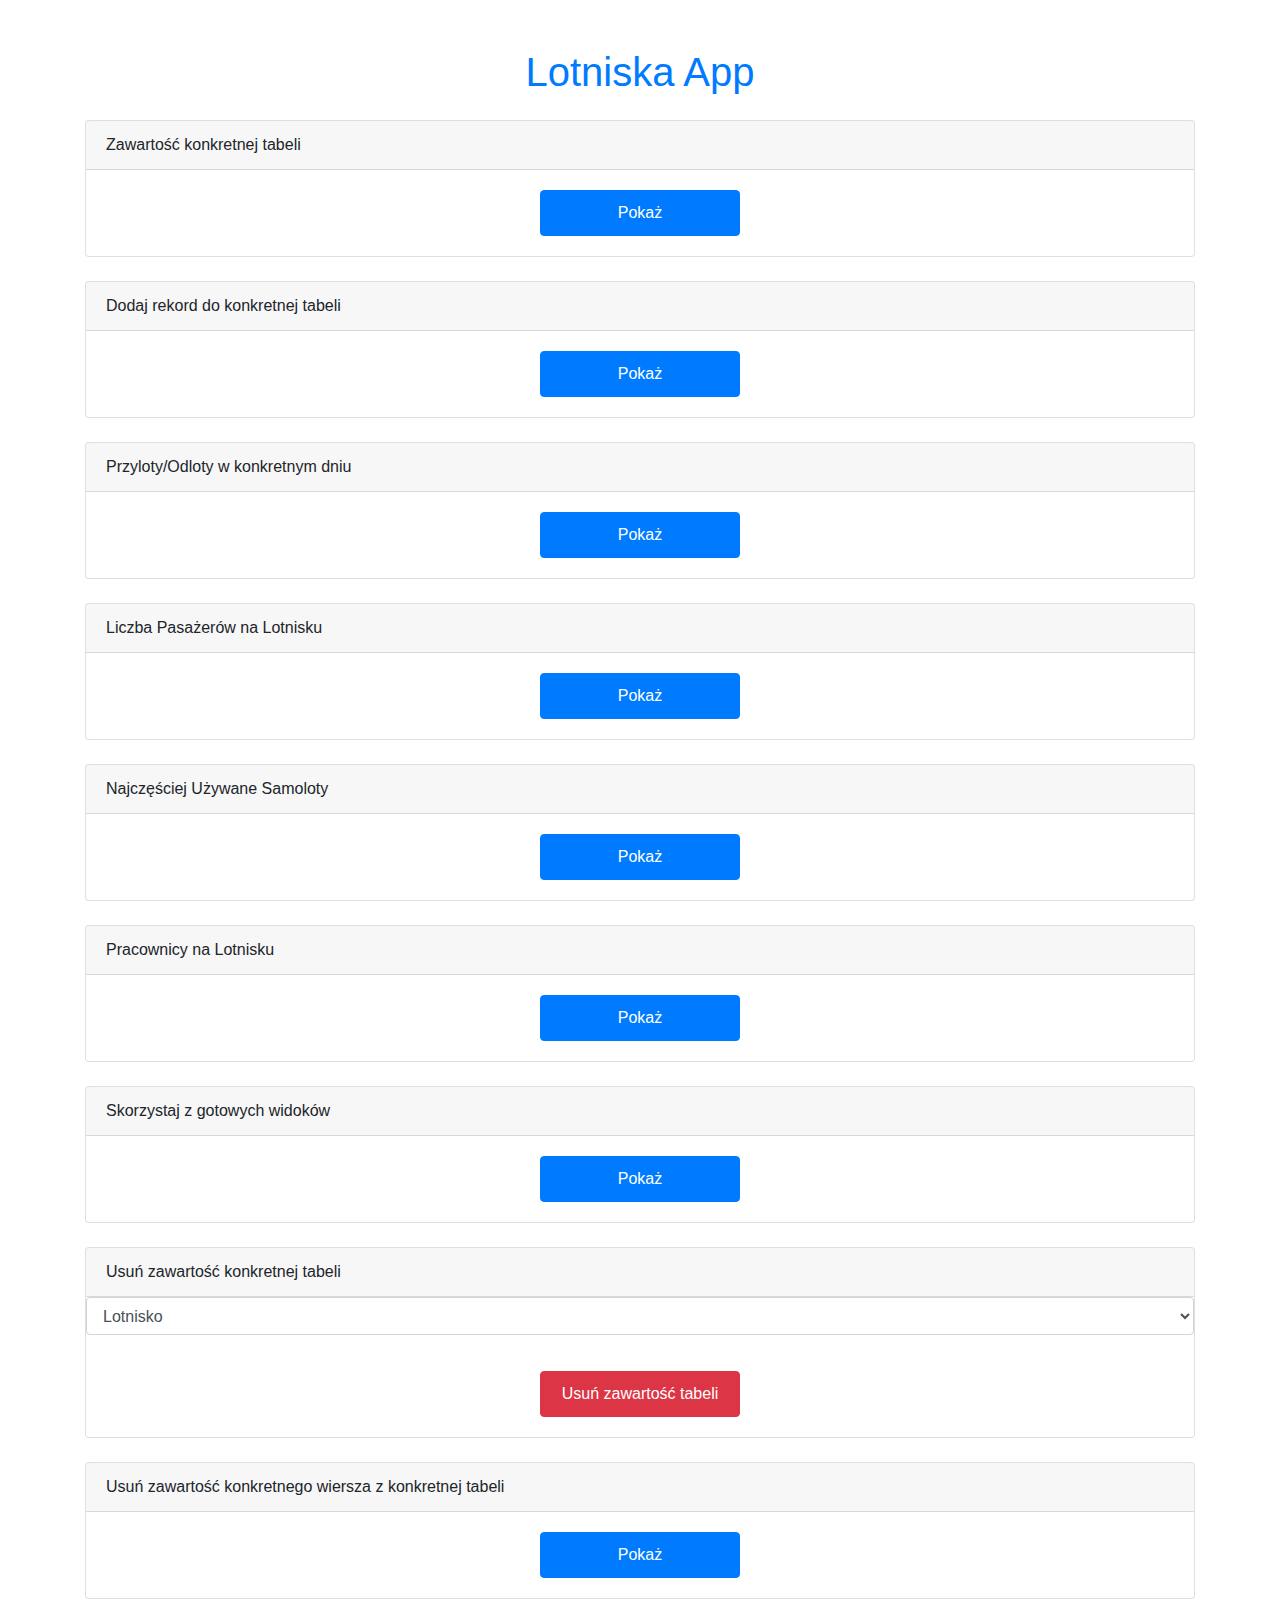
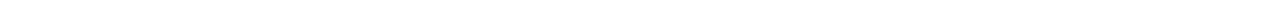
<file: templates/index.html>
<!DOCTYPE html>
<html lang="en">
<head>
    <meta charset="UTF-8">
    <meta name="viewport" content="width=device-width, initial-scale=1.0">
    <title>Lotniska App</title>
    <link rel="stylesheet" href="https://stackpath.bootstrapcdn.com/bootstrap/4.3.1/css/bootstrap.min.css">
    <link rel="stylesheet" href="../static/css/styles.css"> 
    <script src="https://code.jquery.com/jquery-3.6.4.min.js"></script>
    <script src="../static/js/script.js"></script>
    <script src="https://stackpath.bootstrapcdn.com/bootstrap/4.3.1/js/bootstrap.min.js"></script>
</head>
<body>

<div class="container mt-5">
    <h1 class="mb-4">Lotniska App</h1>

    <div class="card mb-4">
        <div class="card-header">
            Zawartość konkretnej tabeli
        </div>
        <div class="card-body"> 
            <button class="btn btn-primary" onclick="przekieruj_1()">Pokaż</button>
        </div>
    </div>

    <div class="card mb-4">
        <div class="card-header">
            Dodaj rekord do konkretnej tabeli
        </div>
        <div class="card-body"> 
            <button class="btn btn-primary" onclick="przekieruj_6()">Pokaż</button>
        </div>
    </div>

    <div class="card mb-4">
        <div class="card-header">
            Przyloty/Odloty w konkretnym dniu
        </div>
        <div class="card-body">
            <button onclick="przekieruj_2()" class="btn btn-primary">Pokaż</button>
        </div>
    </div>

    <div class="card mb-4">
        <div class="card-header">
            Liczba Pasażerów na Lotnisku
        </div>
        <div class="card-body">
            <button onclick="przekieruj_3()" class="btn btn-primary">Pokaż</button>
        </div>
    </div>

    <div class="card mb-4">
        <div class="card-header">
            Najczęściej Używane Samoloty
        </div>
        <div class="card-body">
            <button onclick="przekieruj_4()" class="btn btn-primary">Pokaż</button>
        </div>
    </div>

    <div class="card mb-4">
        <div class="card-header">
            Pracownicy na Lotnisku
        </div>
        <div class="card-body">
            <button onclick="przekieruj_5()" class="btn btn-primary">Pokaż</button>
        </div>
    </div>

    <div class="card mb-4">
        <div class="card-header">
            Skorzystaj z gotowych widoków
        </div>
        <div class="card-body">
            <button onclick="przekieruj_8()" class="btn btn-primary">Pokaż</button>
        </div>

    </div>

    <div class="card mb-4">
        <div class="card-header">
            Usuń zawartość konkretnej tabeli
        </div>
        <div class="form-group">
            <select id="select-table" class="form-control">
                <option value="lotnisko">Lotnisko</option>
                <option value="przyloty">Przyloty</option>
                <option value="odloty">Odloty</option>
                <option value="pas_startowy">Pas Startowy</option>
                <option value="pasazer">Pasazer</option>
                <option value="pasazer_odlot">Pasazer Odlot</option>
                <option value="pasazer_przylot">Pasazer Przylot</option>
                <option value="pracownik">Pracownik</option>
                <option value="samolot">Samolot</option>
            </select>
        </div>

        <div class="card-body">
            <button class="btn btn-danger" onclick="usunZawartoscTabeli()">Usuń zawartość tabeli</button>
        </div>
    </div>

    <div class="card mb-4">
        <div class="card-header">
            Usuń zawartość konkretnego wiersza z konkretnej tabeli
        </div>
        <div class="card-body">
            <button onclick="przekieruj_7()" class="btn btn-primary">Pokaż</button>
        </div>
    </div>

    
</div>

</body>
</html>
</file>
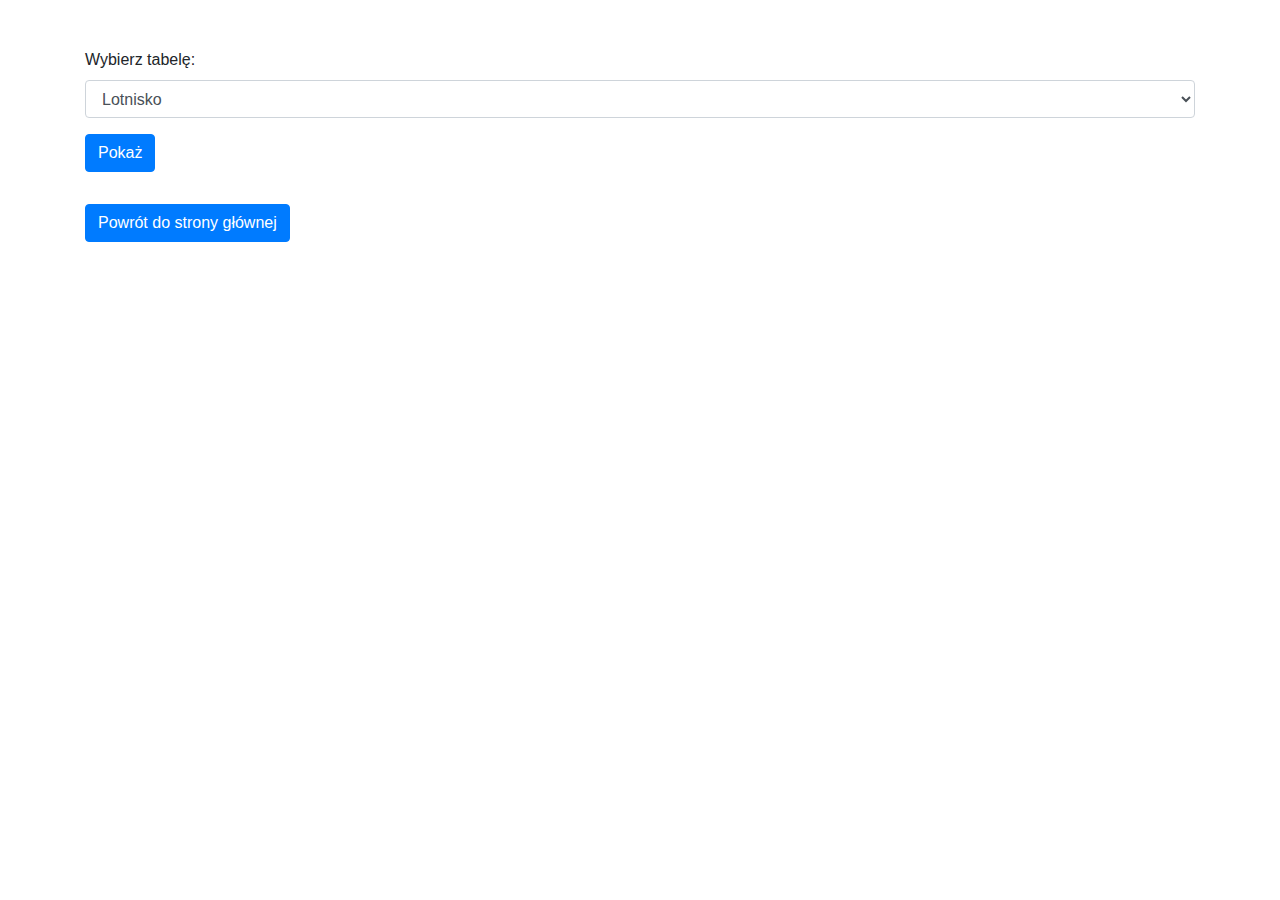
<file: templates/dodawanie.html>
<!DOCTYPE html>
<html lang="en">
<head>
    <meta charset="UTF-8">
    <meta name="viewport" content="width=device-width, initial-scale=1.0">
    <title>Lotniska</title>
    <script src="https://code.jquery.com/jquery-3.6.4.min.js"></script>
    <script src="../static/js/dodawanie.js"></script>
    <script src="../static/js/script.js"></script>
    <link rel="stylesheet" href="https://stackpath.bootstrapcdn.com/bootstrap/4.3.1/css/bootstrap.min.css">
</head>
<body>

    <div class="container mt-5">
        <div class="form-group">
            <label for="select-table">Wybierz tabelę:</label>
            <select id="select-table" class="form-control">
                <option value="lotnisko">Lotnisko</option>
                <option value="arrivals_airports">Przyloty</option>
                <option value="departures_airports">Odloty</option>
                <option value="pas_startowy">Pas Startowy</option>
                <option value="pasazer">Pasazer</option>
                <option value="pracownik">Pracownik</option>
                <option value="samolot">Samolot</option>
            </select>
        </div>
        
        <div class="form-group">
            <button class="btn btn-primary" onclick="generujFormularz()">Pokaż</button>
        </div>
        <div id="formularz-div"></div>
    
        <button class="btn btn-primary mt-3" onclick="glownaStrona()">Powrót do strony głównej</button>
    </div>
    
    
    
</body>
</html>
</file>
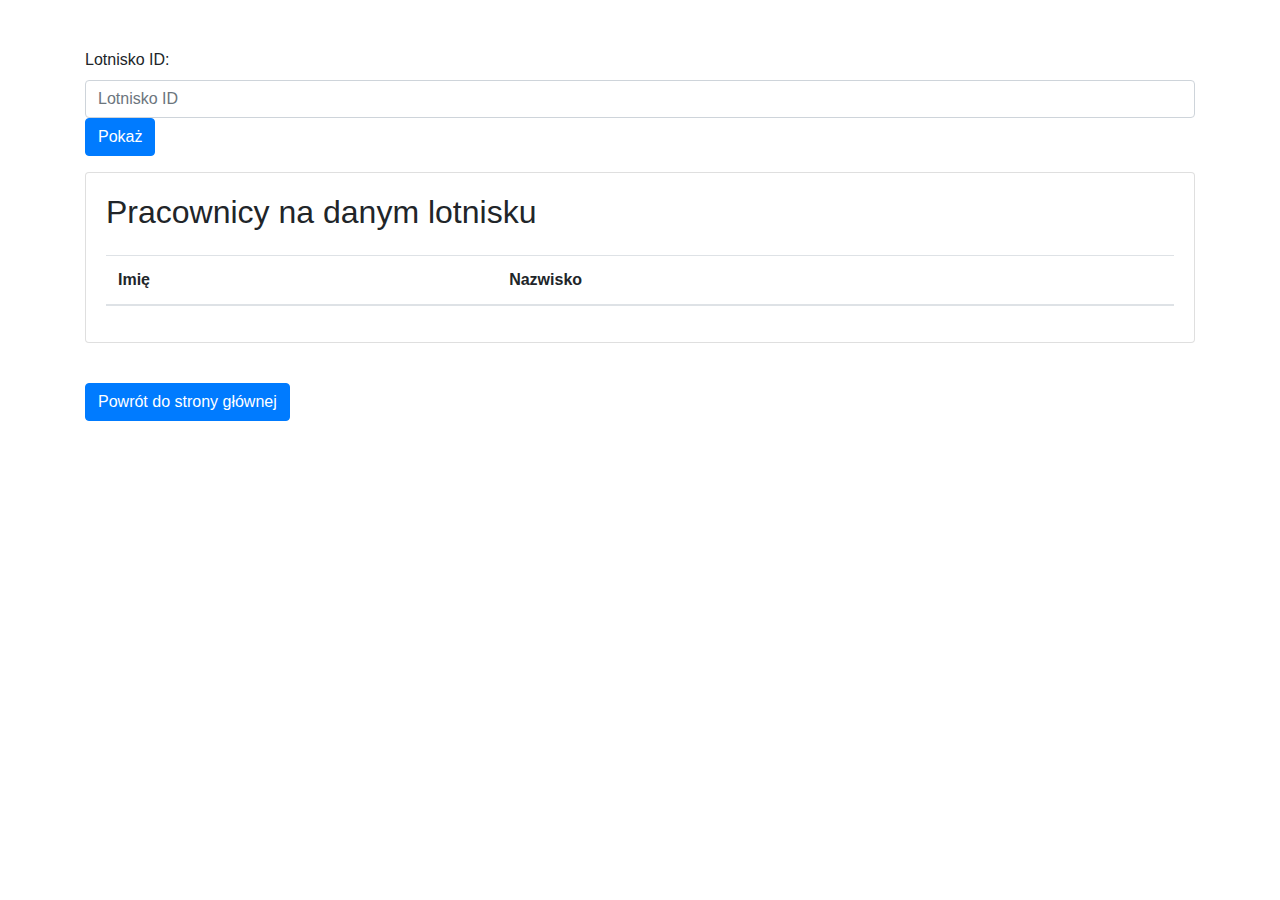
<file: templates/pracownicy.html>
<!DOCTYPE html>
<html lang="en">

<head>
    <meta charset="UTF-8">
    <meta http-equiv="X-UA-Compatible" content="IE=edge">
    <meta name="viewport" content="width=device-width, initial-scale=1.0">
    <title>Terminarz</title>
    <script src="https://code.jquery.com/jquery-3.6.4.min.js"></script>
    <script src="../static/js/pracownicy.js"></script>
    <script src="../static/js/script.js"></script>
    <link rel="stylesheet" href="https://maxcdn.bootstrapcdn.com/bootstrap/4.0.0/css/bootstrap.min.css">
</head>

<body>
<div class="container mt-5">
    <div class="form-group">
        <label for="pracownicy-lotnisko-id">Lotnisko ID:</label>
        <input type="number" placeholder="Lotnisko ID" id="pracownicy-lotnisko-id" class="form-control">
        <button class="btn btn-primary" onclick="znajdzPracownikow()">Pokaż</button>
    </div>

    <div class="card mb-4">
        <div class="card-body">
            <h2 class="mb-4">Pracownicy na danym lotnisku</h2>
            <table class="table">
                <thead>
                    <tr>
                        <th>Imię</th>
                        <th>Nazwisko</th>
                    
                    </tr>
                </thead>
                <tbody id="pracownicy-table"></tbody>
            </table>
        </div>
    </div>
    <button class="btn btn-primary mt-3" onclick="glownaStrona()">Powrót do strony głównej</button>
</div>


</body>

</html>
</file>
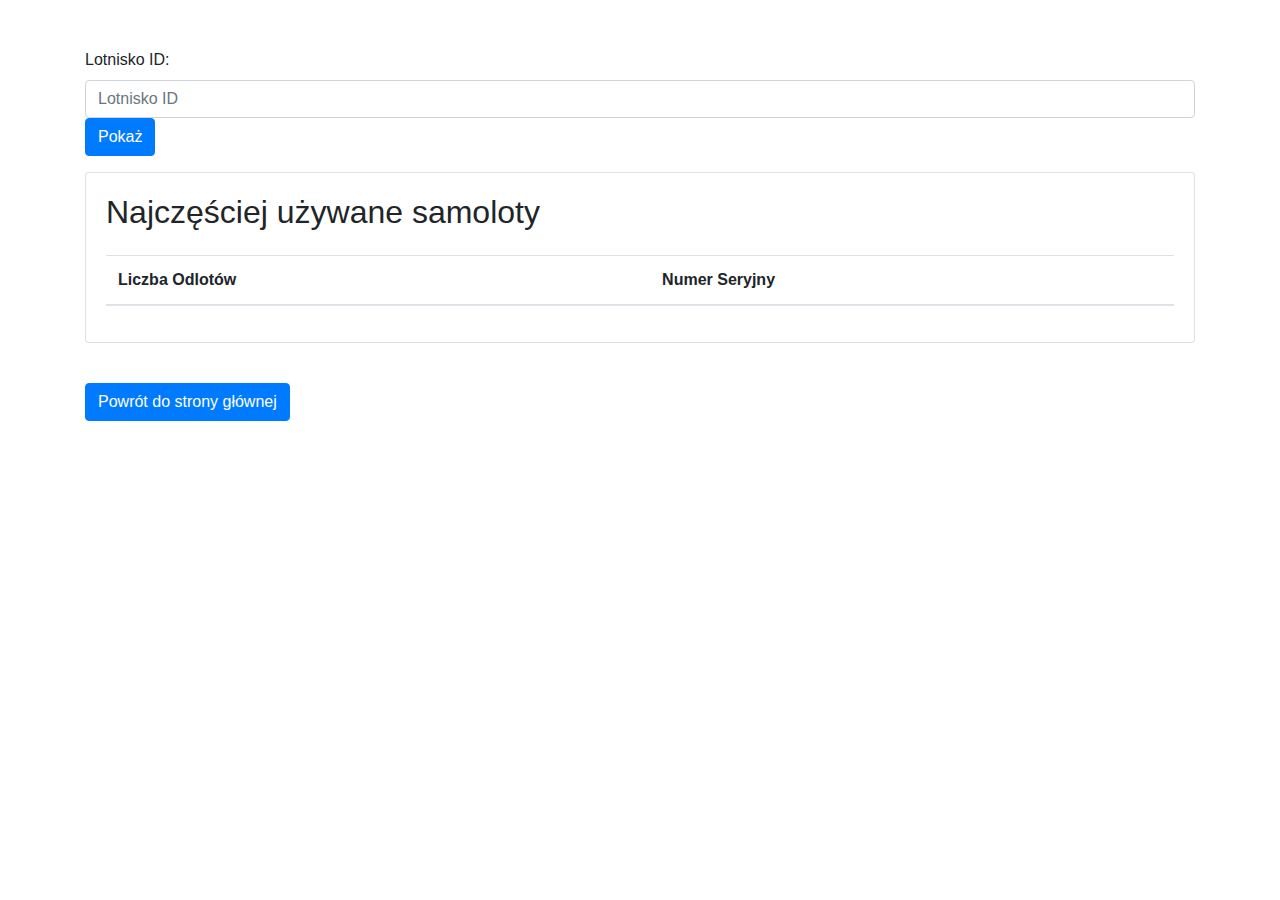
<file: templates/samoloty.html>
<!DOCTYPE html>
<html lang="en">

<head>
    <meta charset="UTF-8">
    <meta http-equiv="X-UA-Compatible" content="IE=edge">
    <meta name="viewport" content="width=device-width, initial-scale=1.0">
    <title>Terminarz</title>
    <script src="https://code.jquery.com/jquery-3.6.4.min.js"></script>
    <script src="../static/js/samoloty.js"></script>
    <script src="../static/js/script.js"></script>
    <link rel="stylesheet" href="https://maxcdn.bootstrapcdn.com/bootstrap/4.0.0/css/bootstrap.min.css">
</head>

<body>
<div class="container mt-5">
    <div class="form-group">
        <label for="samoloty-lotnisko-id">Lotnisko ID:</label>
        <input type="number" placeholder="Lotnisko ID" id="samoloty-lotnisko-id" class="form-control">
        <button class="btn btn-primary" onclick="znajdzSamoloty()">Pokaż</button>
    </div>
    <div class="card mb-4">
        <div class="card-body">
            <h2 class="mb-4">Najczęściej używane samoloty</h2>
            <table class="table">
                <thead>
                    <tr>
                        <th>Liczba Odlotów</th>
                        <th>Numer Seryjny</th>
                    
                    </tr>
                </thead>
                <tbody id="samoloty-table"></tbody>
            </table>
        </div>
    </div>
    <button class="btn btn-primary mt-3" onclick="glownaStrona()">Powrót do strony głównej</button>
</div>


</body>
</html>
</file>
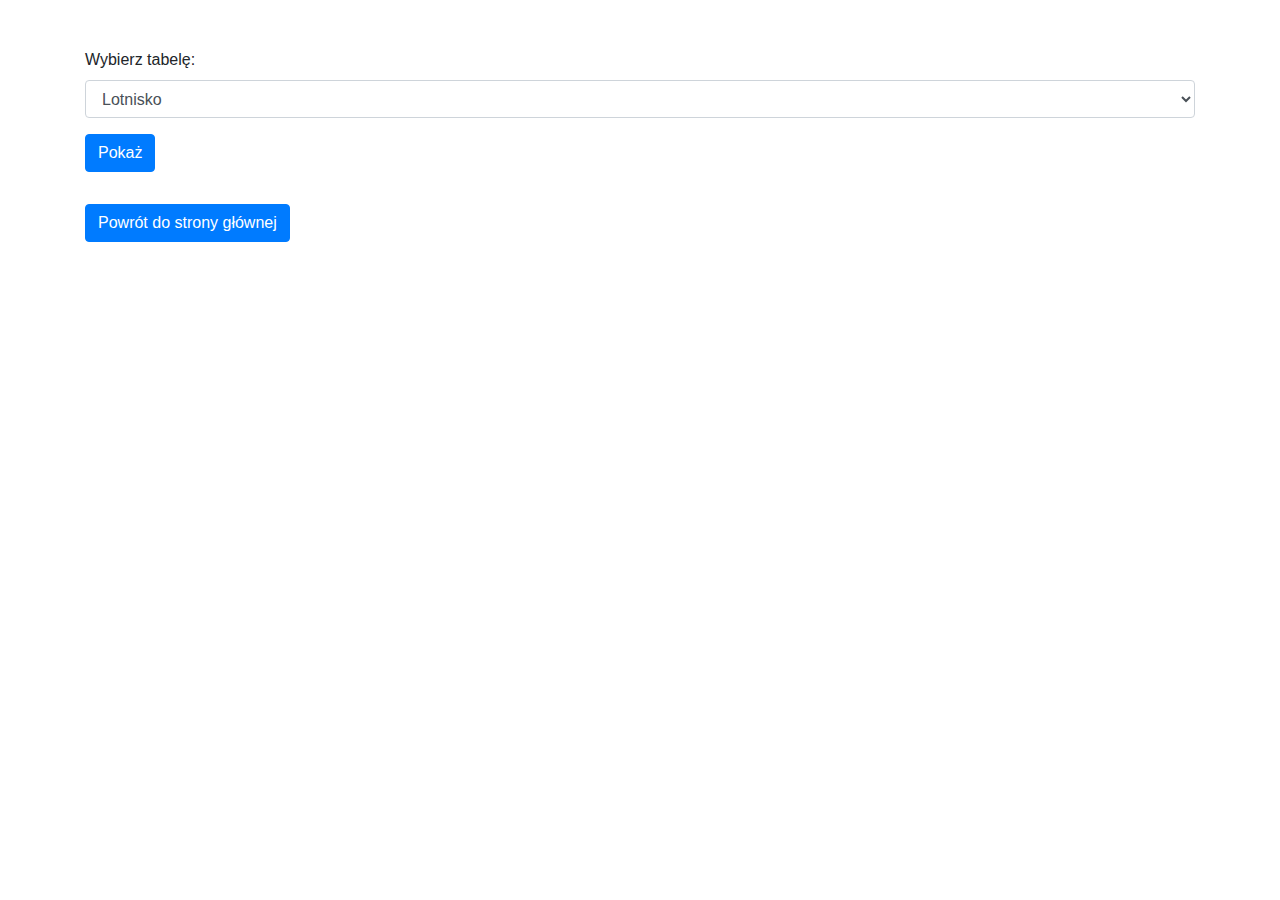
<file: templates/tabele.html>
<!DOCTYPE html>
<html lang="en">
<head>
    <meta charset="UTF-8">
    <meta name="viewport" content="width=device-width, initial-scale=1.0">
    <title>Lotniska</title>
    <script src="https://code.jquery.com/jquery-3.6.4.min.js"></script>
    <script src="../static/js/tabele.js"></script>
    <script src="../static/js/script.js"></script>
    <link rel="stylesheet" href="https://stackpath.bootstrapcdn.com/bootstrap/4.3.1/css/bootstrap.min.css">
</head>
<body>

<div class="container mt-5">
    <div class="form-group">
        <label for="select-table">Wybierz tabelę:</label>
        <select id="select-table" class="form-control">
            <option value="lotnisko">Lotnisko</option>
            <option value="przyloty">Przyloty</option>
            <option value="odloty">Odloty</option>
            <option value="pas_startowy">Pas Startowy</option>
            <option value="pasazer">Pasazer</option>
            <option value="pasazer_odlot">Pasazer Odlot</option>
            <option value="pasazer_przylot">Pasazer Przylot</option>
            <option value="pracownik">Pracownik</option>
            <option value="samolot">Samolot</option>
        </select>
    </div>
    
    <div class="form-group">
        <button class="btn btn-primary" onclick="pobierzDane()">Pokaż</button>
    </div>
    <div id="tabela-danych"></div>

    <button class="btn btn-primary mt-3" onclick="glownaStrona()">Powrót do strony głównej</button>
</div>



</body>
</html>
</file>
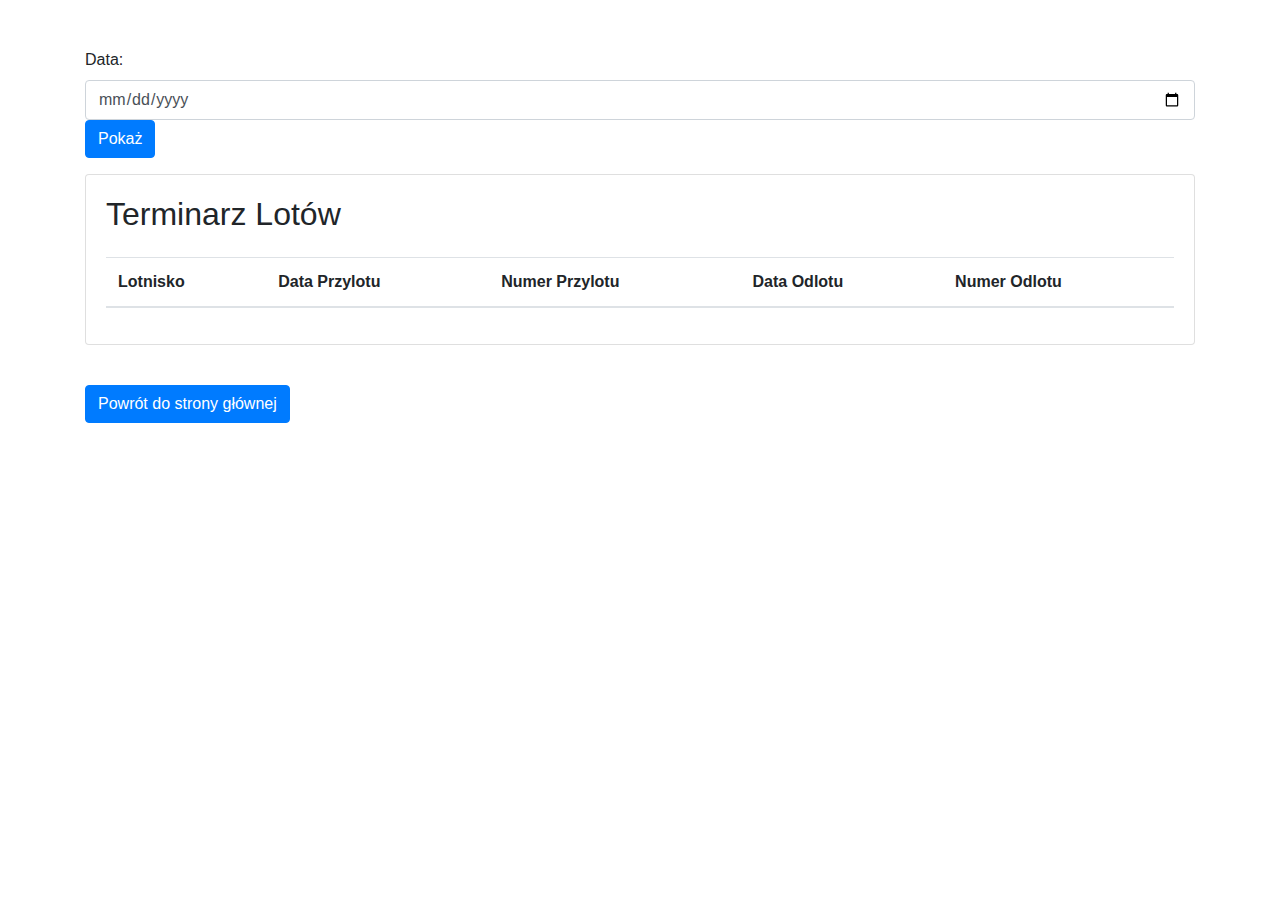
<file: templates/terminarz.html>
<!DOCTYPE html>
<html lang="en">

<head>
    <meta charset="UTF-8">
    <meta http-equiv="X-UA-Compatible" content="IE=edge">
    <meta name="viewport" content="width=device-width, initial-scale=1.0">
    <title>Terminarz</title>
    <script src="https://code.jquery.com/jquery-3.6.4.min.js"></script>
    <script src="../static/js/terminarz.js"></script>
    <script src="../static/js/script.js"></script>
    <link rel="stylesheet" href="https://maxcdn.bootstrapcdn.com/bootstrap/4.0.0/css/bootstrap.min.css">
</head>

<body>
<div class="container mt-5">
    <div class="form-group">
        <label for="data-input">Data:</label>
        <input type="date" id="data-input" class="form-control">
        <button class="btn btn-primary" onclick="pobierzTerminarz()">Pokaż</button>
    </div>
    <div class="card mb-4">
        <div class="card-body">
        <h2 class="mb-4">Terminarz Lotów</h2>
            <table class="table">
                <thead>
                    <tr>
                        <th>Lotnisko</th>
                        <th>Data Przylotu</th>
                        <th>Numer Przylotu</th>
                        <th>Data Odlotu</th>
                        <th>Numer Odlotu</th>
                    </tr>
                </thead>
                <tbody id="terminarz-table"></tbody>
            </table>
        </div>  
    </div>
    
    <button class="btn btn-primary mt-3" onclick="glownaStrona()">Powrót do strony głównej</button>
</div>


</body>

</html>
</file>
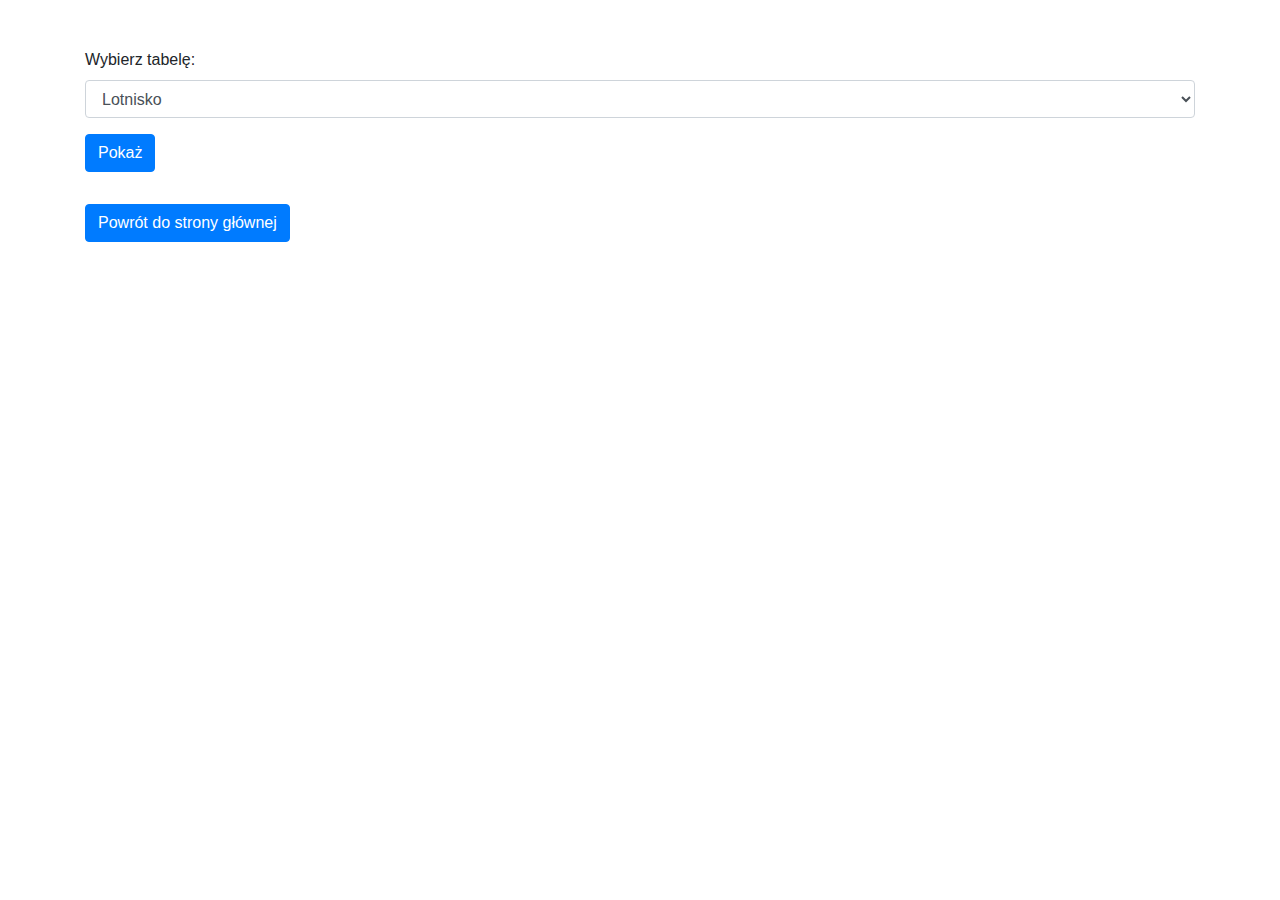
<file: templates/usuwanie.html>
<!DOCTYPE html>
<html lang="en">
<head>
    <meta charset="UTF-8">
    <meta name="viewport" content="width=device-width, initial-scale=1.0">
    <title>Lotniska</title>
    <script src="https://code.jquery.com/jquery-3.6.4.min.js"></script>
    <script src="../static/js/usuwanie.js"></script>
    <script src="../static/js/script.js"></script>
    <link rel="stylesheet" href="https://stackpath.bootstrapcdn.com/bootstrap/4.3.1/css/bootstrap.min.css">
</head>
<body>

    <div class="container mt-5">
        <div class="form-group">
            <label for="select-table">Wybierz tabelę:</label>
            <select id="select-table" class="form-control">
                <option value="lotnisko">Lotnisko</option>
                <option value="przyloty">Przyloty</option>
                <option value="odloty">Odloty</option>
                <option value="pas_startowy">Pas Startowy</option>
                <option value="pasazer">Pasazer</option>
                <option value="pasazer_odlot">Pasazer Odlot</option>
                <option value="pasazer_przylot">Pasazer Przylot</option>
                <option value="pracownik">Pracownik</option>
                <option value="samolot">Samolot</option>
            </select>
        </div>
        
        <div class="form-group">
            <button class="btn btn-primary" onclick="generujFormularz()">Pokaż</button>
        </div>
        <div id="formularz-div"></div>
    
        <button class="btn btn-primary mt-3" onclick="glownaStrona()">Powrót do strony głównej</button>
    </div>
    
    
    
</body>
</html>
</file>
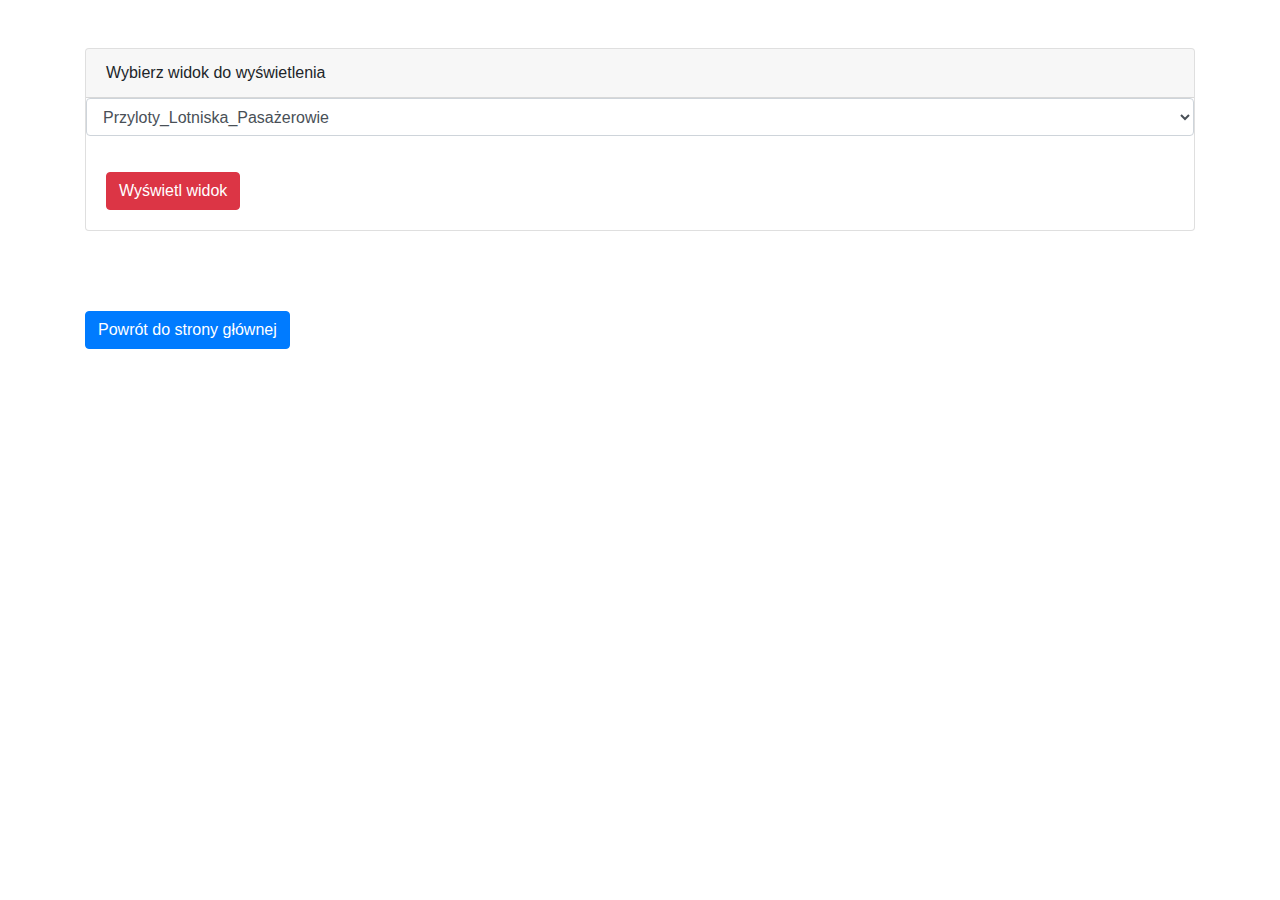
<file: templates/widoki.html>
<!DOCTYPE html>
<html lang="en">
<head>
    <meta charset="UTF-8">
    <meta name="viewport" content="width=device-width, initial-scale=1.0">
    <title>Lotniska</title>
    <script src="https://code.jquery.com/jquery-3.6.4.min.js"></script>
    <script src="../static/js/widoki.js"></script>
    <script src="../static/js/script.js"></script>
    <link rel="stylesheet" href="https://stackpath.bootstrapcdn.com/bootstrap/4.3.1/css/bootstrap.min.css">
</head>
<body>
    <div class="container mt-5">
        <div class="card mb-4">
            <div class="card-header">
                Wybierz widok do wyświetlenia
            </div>
            <div class="form-group">
                <select id="select-table" class="form-control">
                    <option value="widok_przyloty_lotniska_pasazerowie">Przyloty_Lotniska_Pasażerowie</option>
                    <option value="widok_odloty_lotniska_samoloty_pracownicy">Odloty_Lotniska_Samoloty_Pracownicy</option>
                    <option value="widok_pasazerowie_lotniska_odloty_przyloty">Pasażerowie_Lotniska_Odloty_Przyloty</option>
                </select>
            </div>

            <div class="card-body">
                <button class="btn btn-danger" onclick="wyswietlWidok()">Wyświetl widok</button>
            </div>


        </div>
        <div id="tabela-widoku" class="card-body">
                
        </div>
        <button class="btn btn-primary mt-3" onclick="glownaStrona()">Powrót do strony głównej</button>
    </div>

</body>
</file>
<file: static/css/styles.css>
.card-body button {
    display: block;
    margin: 0 auto;
    padding: 10px 20px; 
    font-size: 16px; 
    width: 200px;
}

h1 {
    text-align: center;
    color: #007bff;
    margin-bottom: 20px;
}
</file>
